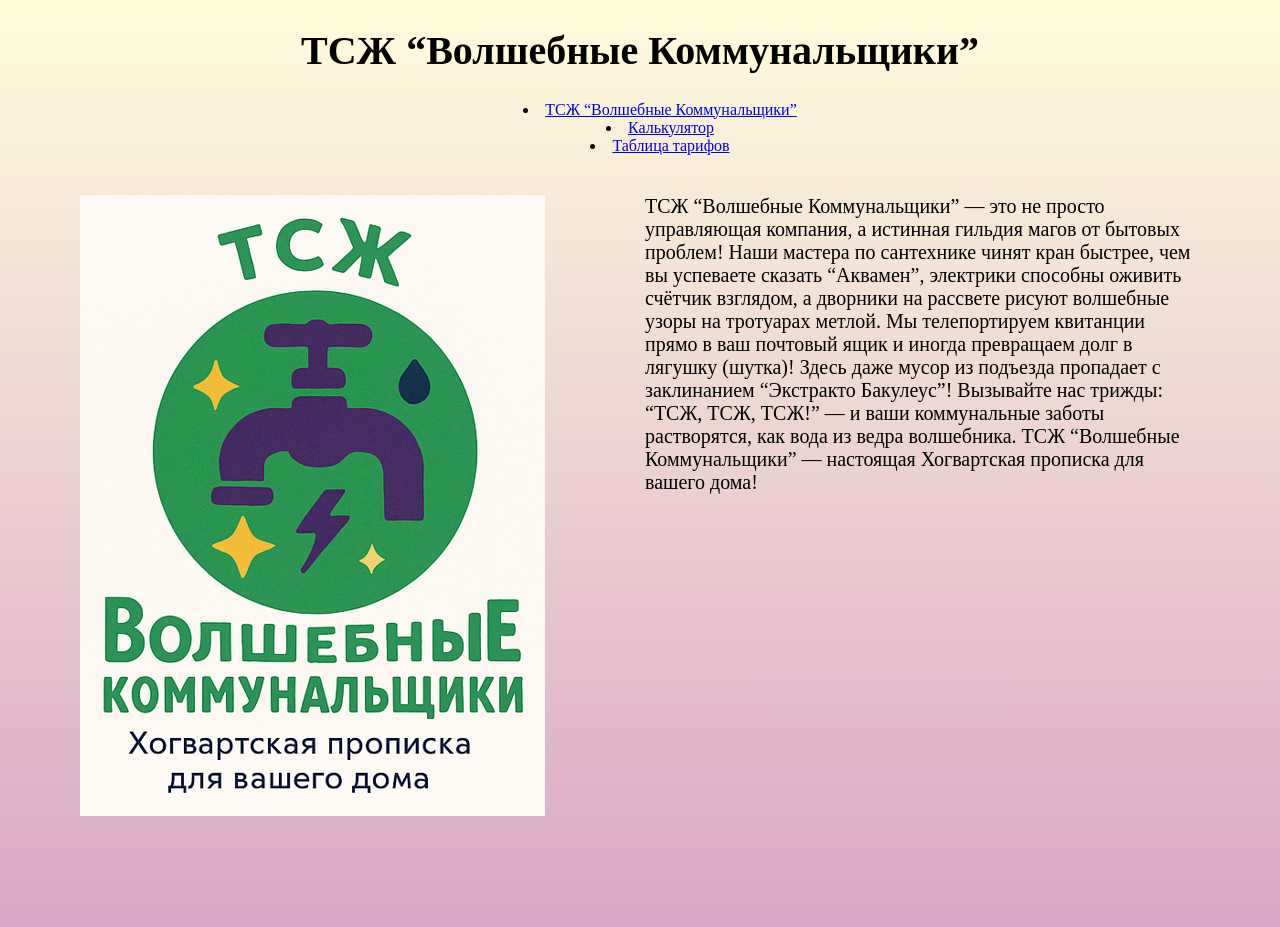
<file: index.html>
<!DOCTYPE html>
<html lang="ru">
<head>
    <meta charset="UTF-8">
    <meta name="viewport" content="width=device-width, initial-scale=1.0">
    <title>Document</title>
    <link rel="stylesheet" href="styles.css">
</head>
<body>
    <header>
        <h1>
            ТСЖ “Волшебные Коммунальщики”
        </h1>

        <nav>
            <ul>
                <li>
                    <a href="index.html">ТСЖ “Волшебные Коммунальщики”</a>
                </li>
                <li>
                    <a href="calculator.html">Калькулятор</a>
                </li>
                <li>
                    <a href="tariffs.html">Таблица тарифов</a>
                </li>
            </ul>
        </nav>
        
        
    </header>
    <main>
        <div class="firts">
            <img src="Photos_4Wsnk7pcSM.png" alt="Лого ТСЖ">
        
        <div id="text">
            <p>
                ТСЖ “Волшебные Коммунальщики” — это не просто управляющая компания, а истинная гильдия магов от бытовых проблем!
    Наши мастера по сантехнике чинят кран быстрее, чем вы успеваете сказать “Аквамен”, электрики способны оживить счётчик взглядом, а дворники на рассвете рисуют волшебные узоры на тротуарах метлой.
    Мы телепортируем квитанции прямо в ваш почтовый ящик и иногда превращаем долг в лягушку (шутка)!
    Здесь даже мусор из подъезда пропадает с заклинанием “Экстракто Бакулеус”!
    Вызывайте нас трижды: “ТСЖ, ТСЖ, ТСЖ!” — и ваши коммунальные заботы растворятся, как вода из ведра волшебника.
    ТСЖ “Волшебные Коммунальщики” — настоящая Хогвартская прописка для вашего дома!
            </p>
        </div>
        </div>
        

        

    </main>

    <footer>

    </footer>
    <!-- Комит от дружбана -->
</body>
</html>
</file>
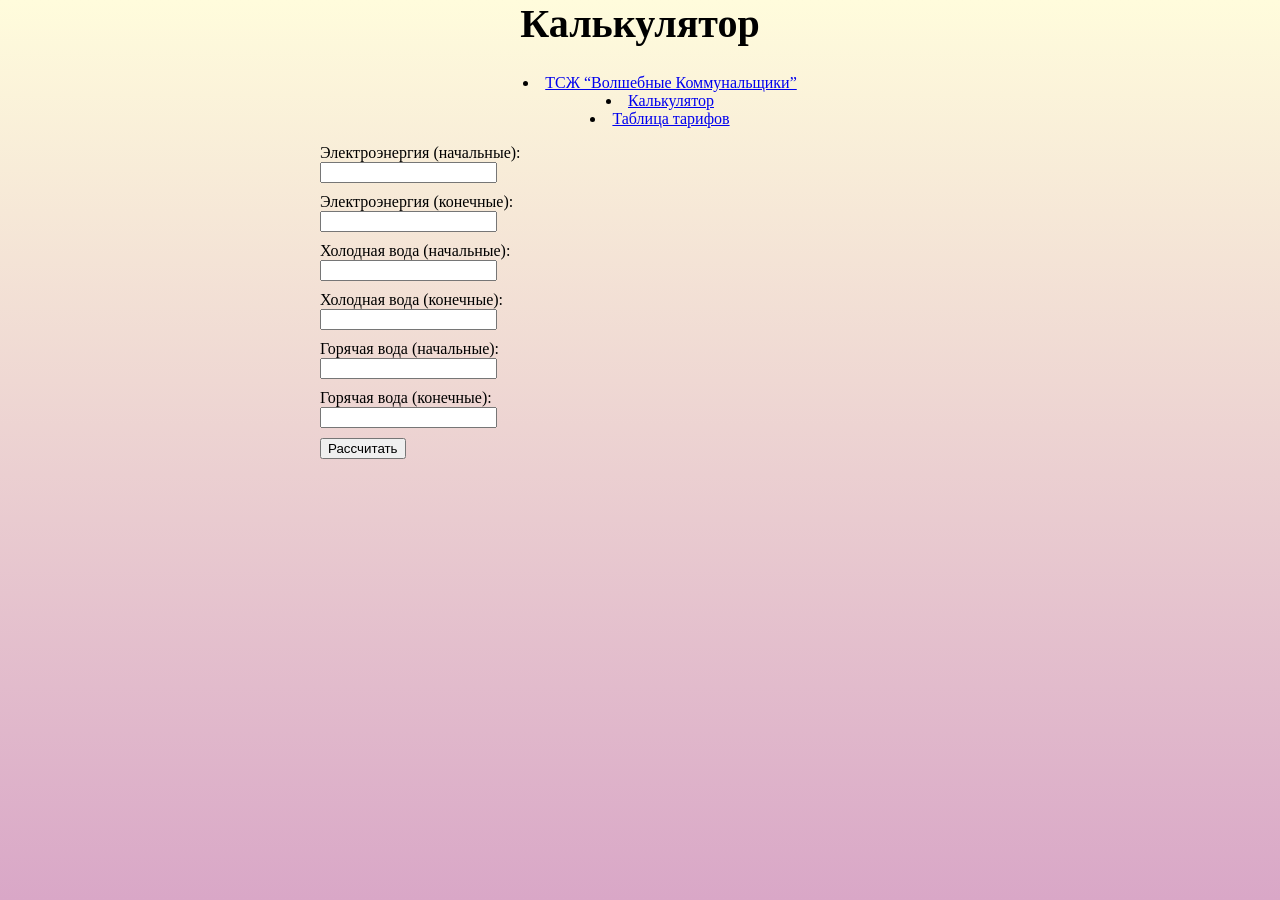
<file: calculator.html>
</html><!DOCTYPE html>
<html lang="ru">
<head>
    <meta charset="UTF-8">
    <meta name="viewport" content="width=device-width, initial-scale=1.0">
    <title>Document</title>
    <link rel="stylesheet" href="styles.css">

</head>
<body>
    <header>
        <h1>
            Калькулятор
        </h1>
        <nav>
            <ul>
                <li>
                    <a href="index.html">ТСЖ “Волшебные Коммунальщики”</a>
                </li>
                <li>
                    <a href="calculator.html">Калькулятор</a>
                </li>
                <li>
                    <a href="tariffs.html">Таблица тарифов</a>
                </li>
            </ul>
        </nav>
        
        
    </header>
    <main>
        <div class="calculator-wrapper">
            <form>
                <label for="electro_start"> Электроэнергия (начальные): </label>
                <input type="number" id="electro_start">
    
                <label for="electro_end"> Электроэнергия (конечные): </label>
                <input type="number" id="electro_end">
    
                <label for="cold_start"> Холодная вода (начальные): </label>
                <input type="number" id="cold_start">
    
                <label for="cold_end"> Холодная вода (конечные): </label>
                <input type="number" id="cold_end">
    
                <label for="hot_start"> Горячая вода (начальные): </label>
                <input type="number" id="hot_start">
                
                <label for="hot_end"> Горячая вода (конечные): </label>
                <input type="number" id="hot_end">
                
                <button id="result_but"> Рассчитать </button>
            </form>
            <div id="result-area">
                <h2>Итог:</h2>
                
            </div>
        </div>
        


    </main>

    <footer>

    </footer>

    <script src="script.js"></script>

</body>
</html>
</file>
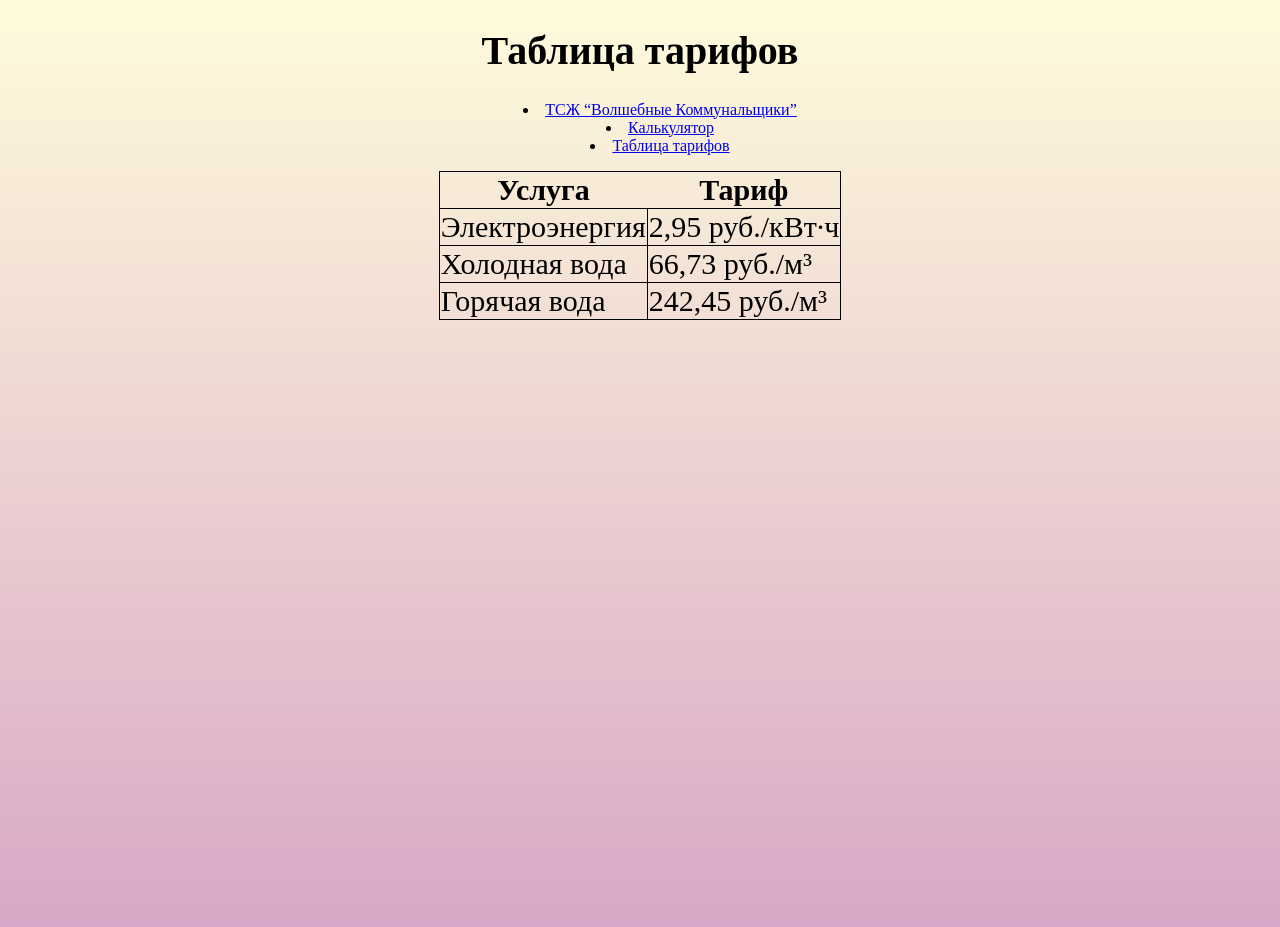
<file: tariffs.html>
<!DOCTYPE html>
<html lang="ru">
<head>
    <meta charset="UTF-8">
    <meta name="viewport" content="width=device-width, initial-scale=1.0">
    <title>Document</title>
    <link rel="stylesheet" href="styles.css">
</head>
<body>
    <header>
        <h1>
            Таблица тарифов
        </h1>
        <nav>
            <ul>
                <li>
                    <a href="index.html">ТСЖ “Волшебные Коммунальщики”</a>
                </li>
                <li>
                    <a href="calculator.html">Калькулятор</a>
                </li>
                <li>
                    <a href="tariffs.html">Таблица тарифов</a>
                </li>
            </ul>
        </nav>
        
        
    </header>
    <main>

        <table>
            <tr>
                <th>
                    Услуга
                </th>
                <th>
                    Тариф
                </th>
            </tr>
            <tr>
                <td>
                    Электроэнергия
                </td>
                <td>
                    2,95 руб./кВт·ч
                </td>
            </tr>
            <tr>
                <td>
                    Холодная вода
                </td>
                <td>
                    66,73 руб./м³
                </td>
            </tr>
            <tr>
                <td>
                    Горячая вода
                </td>
                <td>
                    242,45 руб./м³
                </td>
            </tr>
        </table>

    </main>

    <footer>

    </footer>
</body>
</html>
</file>
<file: styles.css>
body {background-image:
    linear-gradient(    
    to bottom, #fffcdc, #d9a7c7
);
background-repeat: no-repeat; /* не повторять фон */
min-height: 100vh; /* на 100% (всю стр)*/
font-family: 'Cosmic Sans MS', cursive; /* шрифт */
margin: 0; 
}

label {
    display: block;
}

input {
    margin-bottom:  10px;
}

button {
    display: block;
    transition: 0.5s;
}

button:hover {
    background-color: #dbedca;
}

.calculator-wrapper {
    display: flex;
    gap: 100px;
    max-width: 50%;
    margin: 0 auto;
}

#result-area {
    opacity: 0;
    transition: 1s;
}

#result-area.visible {
    opacity: 1;
    transition: 1s;
}

header {
    text-align: center;
}

h1 {
    font-size: 40px;
}

ul, ol {
    list-style-position: inside;
}

table {
    margin: 0 auto; /* чтобы таблица была по центру */
    border: 1px solid black; 
    border-collapse: collapse; /* чтобы границы слились в одну без зазоров */
    font-size: 30px;
}

td {
    border: 1px solid black;
}

p {
    
    font-size: 20px;
    display: inline;
}

img {

    margin: 0 auto;
    text-align: center;
    width: 500px;
    height: auto;
}

.firts {
    display: flex;
    gap: 100px;
    margin: 40px 80px;
}

header nav a:hover,
header nav a:focus-visible {
    color: #2a5c2a;
}
</file>
